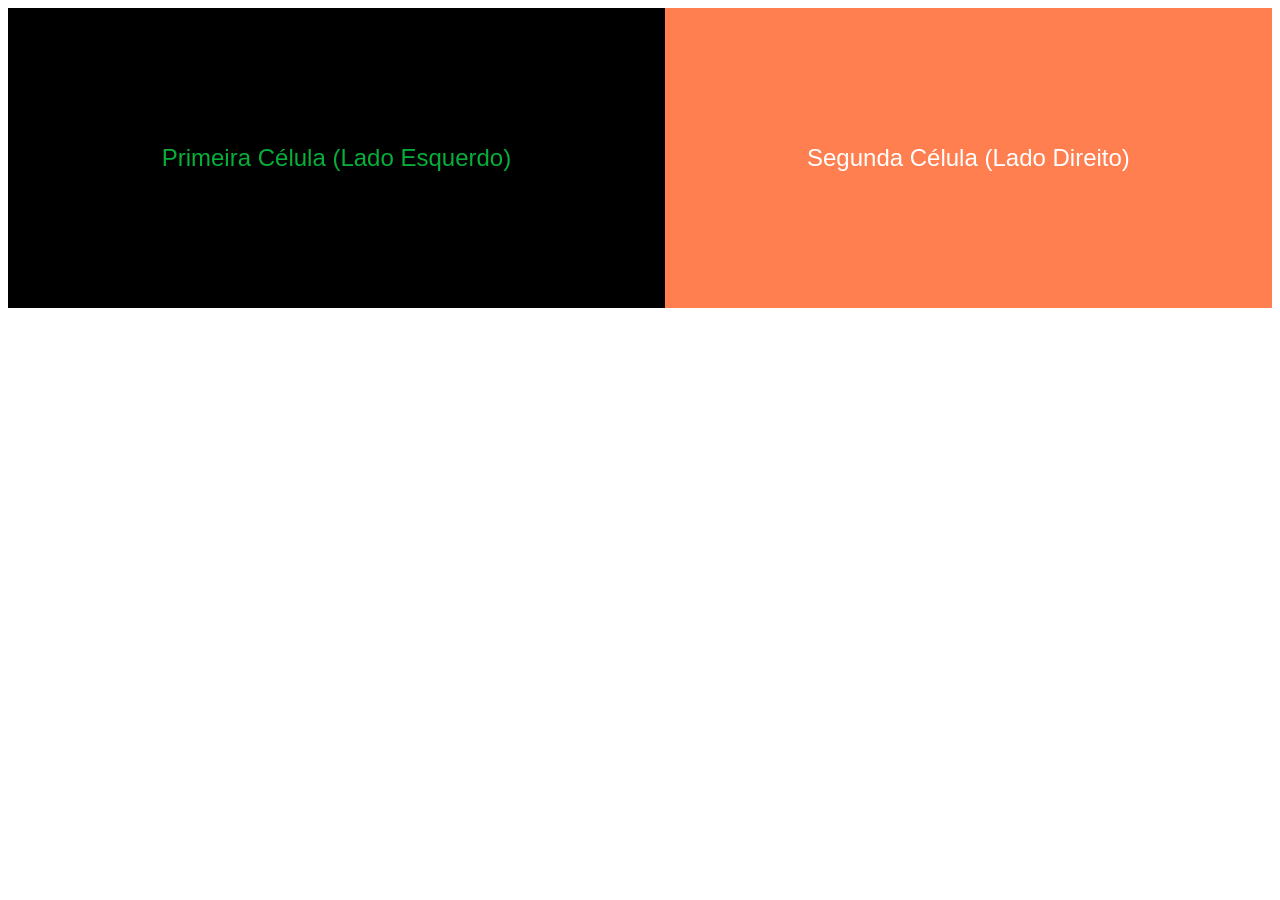
<file: missao_42/cell01/ex05/tab.html>
<!DOCTYPE html>
<html lang="pt-BR">
<head>
    <meta charset="UTF-8">
    <title>Tabela de Duas Células</title>
    <style>
        /* Estilização básica para dar tamanho e bordas visíveis à tabela */
        table {
            width: 100%;
            height: 300px;
            border-collapse: collapse; /* Une as bordas das células */
            text-align: center;       /* Centraliza o texto dentro delas */
            font-family: sans-serif;
            font-size: 1.5em;
        }
    </style>
</head>
<body>

    <table>
        <tr>
            <!-- Célula 1: Com cor de fundo e texto personalizado -->
            <td style="background-color: black; color: rgb(7, 175, 58);">
                Primeira Célula (Lado Esquerdo)
            </td>
            
            <!-- Célula 2: Com cor de fundo e texto personalizado -->
            <td style="background-color: Coral; color: white;">
                Segunda Célula (Lado Direito)
            </td>
        </tr>
    </table>

</body>
</html>
</file>
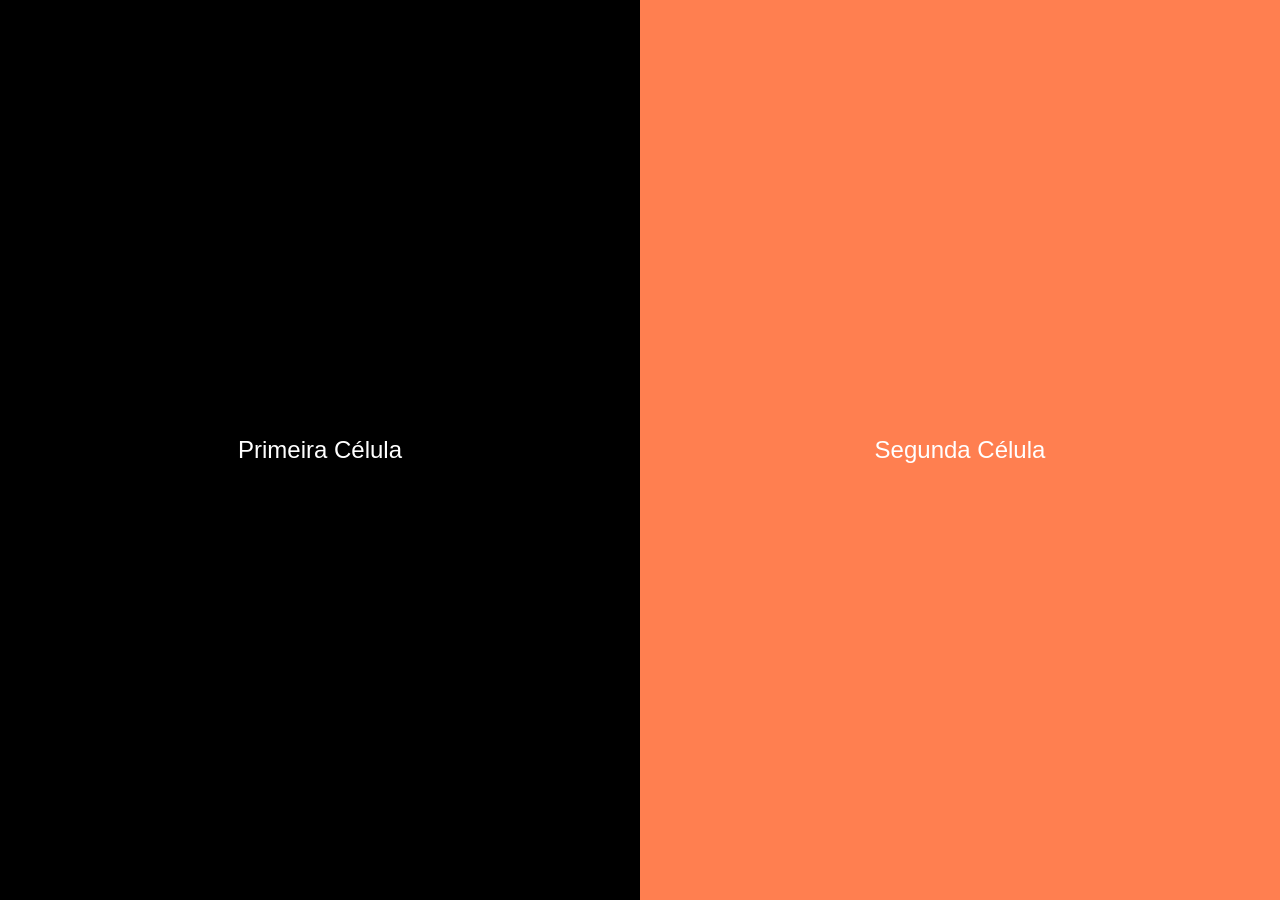
<file: missao_42/cell01/ex06/responsive.html>
<!DOCTYPE html>
<html lang="pt-BR">
<head>
    <meta charset="UTF-8">
    <meta name="viewport" content="width=device-width, initial-scale=1.0">
    <title>Tabela Responsiva</title>
    <style>
        /* Remove as margens padrão do navegador e garante que a página ocupe 100% da tela */
        html, body {
            margin: 0;
            padding: 0; /* Preenchimento */
            width: 100%;
            height: 100%;
            overflow: hidden; /* Evita barras de rolagem desnecessárias */
        }

        /* Configuração da tabela para preenchimento total e responsividade */
        table {
            width: 100%;
            height: 100%;
            border-collapse: collapse; /* Une as bordas das células */
            text-align: center;
            font-family: sans-serif;
            font-size: 1.5em;
        }

        /* Garante que cada uma das duas células ocupe exatamente metade da tela (50% de largura) */
        td {
            width: 50%;
        }
    </style>
</head>
<body>

    <table>
        <tr>
            <!-- Célula 1 -->
            <td style="background-color: black; color: white;">
                Primeira Célula
            </td>
            
            <!-- Célula 2 -->
            <td style="background-color: Coral; color: white;">
                Segunda Célula
            </td>
        </tr>
    </table>

</body>
</html>
</file>
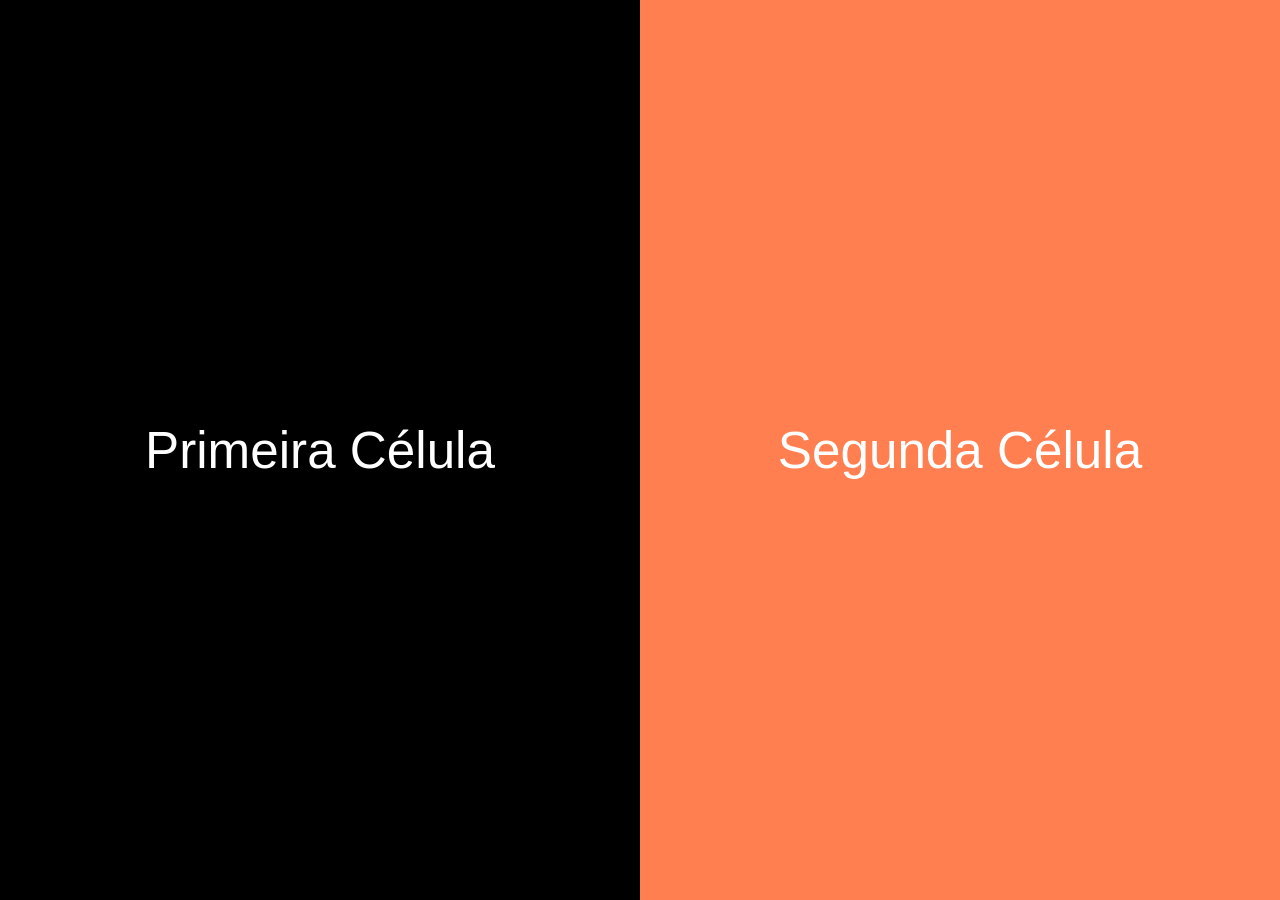
<file: missao_42/cell02/ex00/responsive.html>
<!DOCTYPE html>
<html lang="pt-BR">
<head>
    <meta charset="UTF-8">
    <meta name="viewport" content="width=device-width, initial-scale=1.0">
    <title>Tabela Responsiva</title>
    <!-- Linha que conecta o HTML ao arquivo CSS externo -->
    <link rel="stylesheet" href="responsive.css">
</head>
<body>

    <table>
        <tr>
            <!-- Célula 1 -->
            <td class="celula-preta">
                Primeira Célula
            </td>
            
            <!-- Célula 2 -->
            <td class="celula-coral">
                Segunda Célula
            </td>
        </tr>
    </table>

</body>
</html>
</file>
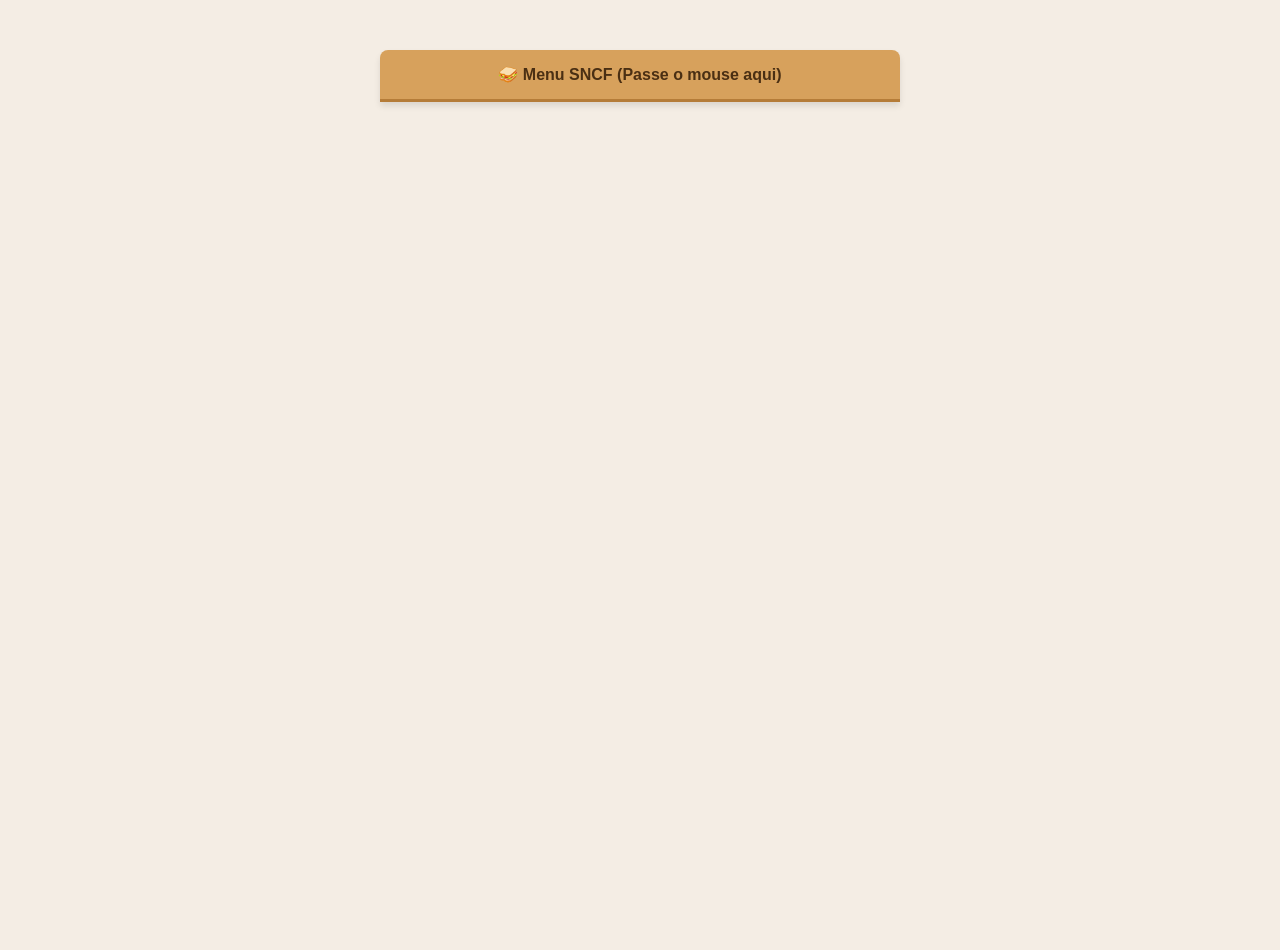
<file: missao_42/cell02/ex01/menu.html>
<!DOCTYPE html>
<html lang="pt-BR">
<head>
    <meta charset="UTF-8">
    <meta name="viewport" content="width=device-width, initial-scale=1.0">
    <title>Menu Sanduíche SNCF</title>
    <!-- Conexão com o arquivo de estilo -->
    <link rel="stylesheet" href="menu.css">
</head>
<body>

    <div class="container-sanduiche">
        <!-- O Menu Principal funciona como a fatia de pão superior -->
        <div class="pao-superior">
            🥪 Menu SNCF (Passe o mouse aqui)
            
            <!-- O Menu Suspenso são os ingredientes que caem/aparecem -->
            <ul class="recheio-dropdown">
                <li class="ingrediente queijo">🧀 Queijo Gruyère Derretido</li>
                <li class="ingrediente presunto">🐷 Presunto de Paris Defumado</li>
                <li class="ingrediente manteiga">🧈 Manteiga Salgada</li>
                <li class="ingrediente pao-inferior">🥖 Fatia de Pão de Baixo</li> 
            </ul>
        </div>
    </div>

</body>
</html>
</file>
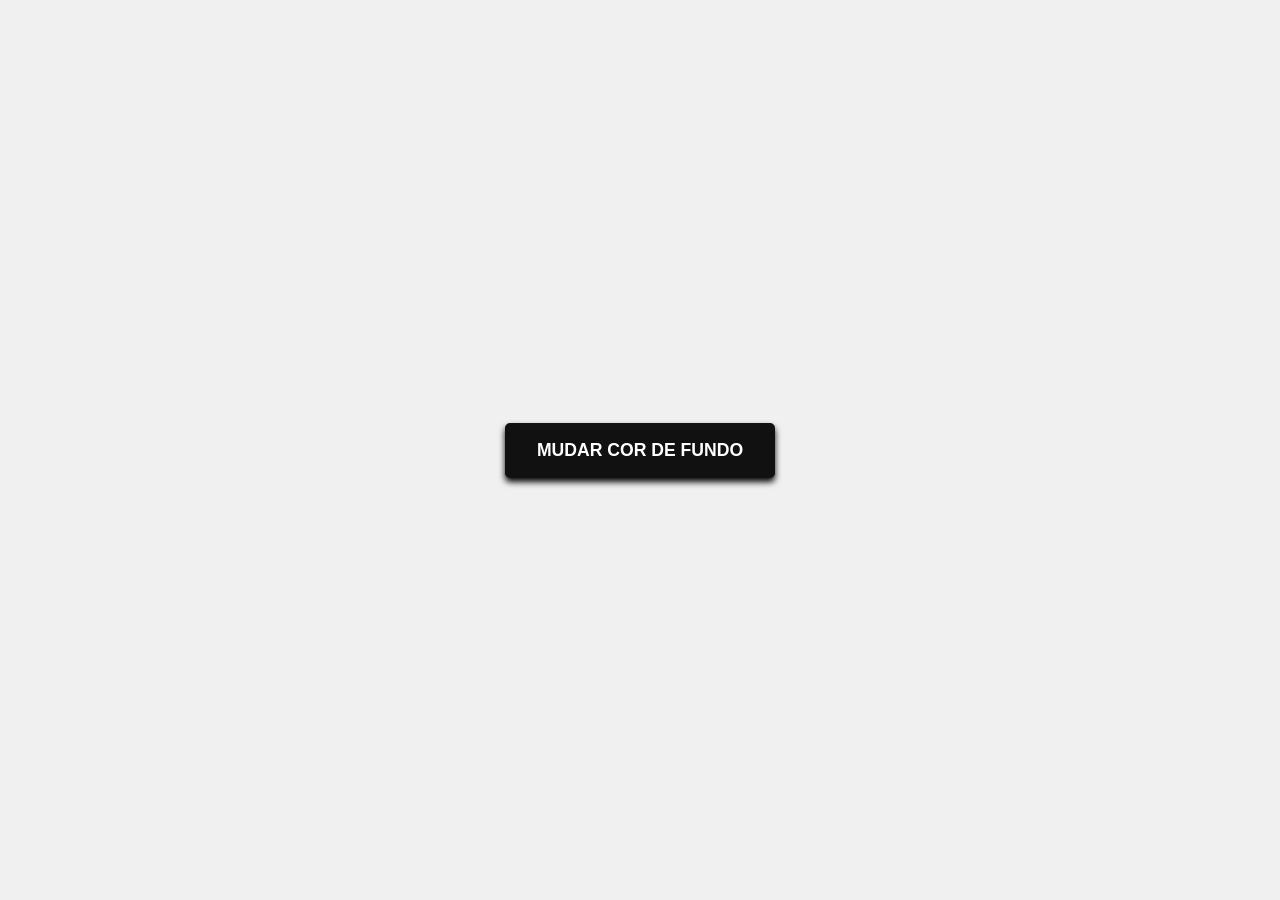
<file: missao_42/cell03/ex00/background.html>
<!DOCTYPE html>
<html lang="pt-BR">
<head>
  <meta charset="UTF-8">
  <meta name="viewport" content="width=device-width, initial-scale=1.0">
  <title>Mudança de Cor Aleatória</title>
  <link rel="stylesheet" href="background.css">
</head>
<body>

  <!-- O único elemento interativo da página -->
  <button class="botao-cor" id="btnMudarCor">Mudar Cor de Fundo</button>
  <script>
    
    /* ------------------------------------------------------------------------
       PASSO 1: CAPTURA DO ELEMENTO (DOM)
       Dizemos ao JavaScript qual elemento do HTML ele deve vigiar e controlar.
       ------------------------------------------------------------------------ */
    // Usamos o método 'getElementById' para buscar na página o botão com a ID exata.
    const botao = document.getElementById('btnMudarCor');


    /* ------------------------------------------------------------------------
       PASSO 2: A FÁBRICA DE CORES (FUNÇÃO MATEMÁTICA)
       Entendendo a diferença de bases numéricas:
       - Sistema Decimal (Base 10): Usa 10 algarismos (0 a 9). É o que usamos no dia a dia.
       - Sistema Hexadecimal (Base 16): Usa 16 símbolos (0 a 9 + letras de A até F).
       ------------------------------------------------------------------------ */
    function gerarCorAleatoria() {
      
      // Criamos uma lista com os 16 símbolos hexadecimais ordenados de seus índices (0 a 15)
      const caracteres = '0123456789ABCDEF';
      
      // Toda cor hexadecimal precisa começar obrigatoriamente com o caractere '#'
      let cor = '#';
      
      // Um código de cor precisa de 6 caracteres após o '#'. 
      // Por isso, criamos um laço de repetição (Loop) que vai rodar exatamente 6 vezes.
      for (let i = 0; i < 6; i++) {
        
        /* A MATEMÁTICA DO SORTEIO:
           - Math.random(): Sorteia um número decimal quebrado entre 0 e 0.999...
           - Multiplicar por 16: Transforma o sorteio em um número de 0 a 15.999...
           - Math.floor(): Corta as casas decimais (arredonda para baixo).
           Resultado final: Um número inteiro puro de 0 a 15 (perfeito para nossa Base 16). */
        const indiceAleatorio = Math.floor(Math.random() * 16);
        
        // Pegamos o caractere que está na posição sorteada e grudamos ele na nossa variável 'cor'
        cor += caracteres[indiceAleatorio];
      }
      
      // Quando o loop termina, a função nos devolve a cor prontinha (Exemplo: "#FF3344")
      return cor;
    }


    /* ------------------------------------------------------------------------
       PASSO 3: O ESCUTADOR DE EVENTOS (INTERAÇÃO INTERNA)
       Dizemos ao botão o que ele deve fazer quando receber uma ação física.
       ------------------------------------------------------------------------ */
    // Adicionamos um "ouvinte" que fica esperando o usuário dar um 'click' no botão.
    botao.addEventListener('click', function() {
      
      // A) Executa a nossa fábrica do Passo 2 e guarda o texto sorteado na variável 'novaCor'
      const novaCor = gerarCorAleatoria();
      
      // B) Acessa o estilo em tempo real do elemento <body> e altera a sua propriedade CSS 
      //    'backgroundColor' para receber a nova cor sorteada.
      document.body.style.backgroundColor = novaCor;
    });

  </script>

</body>
</html>
</file>
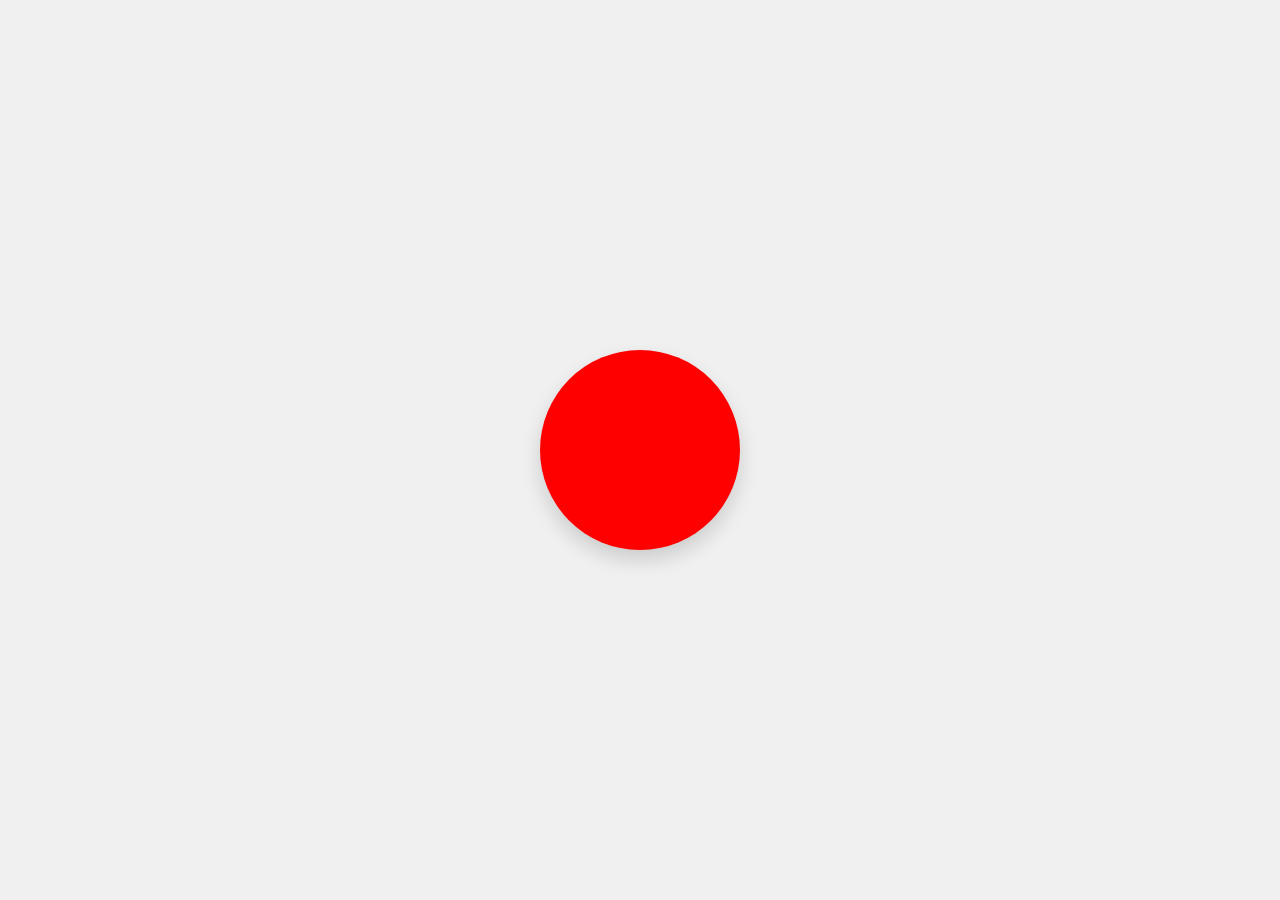
<file: missao_42/cell03/ex01/balloon.html>
<!DOCTYPE html>
<html lang="pt-BR">
<head>
  <meta charset="UTF-8">
  <meta name="viewport" content="width=device-width, initial-scale=1.0">
  <title>O Balão Interativo</title>
  
  <style>
    /* Centraliza o balão na tela */
    body {
      margin: 0;
      min-height: 100vh;
      display: flex;
      justify-content: center;
      align-items: center;
      background-color: #f0f0f0;
      font-family: sans-serif;
    }

    /* O BALÃO: Começa como um quadrado de 200x200 */
    .balao {
      width: 200px;
      height: 200px;
      background-color: red; /* Cor inicial */
      
      /* O segredo do círculo: 50% de arredondamento transforma o quadrado em redondo perfeito */
      border-radius: 50%; 
      
      /* Efeito visual para parecer um balão tridimensional */
      box-shadow: 0 10px 20px rgba(0,0,0,0.15);
      cursor: pointer;
      
      /* Transição sutil para o balão inflar e desinflar suavemente */
      transition: width 0.1s ease, height 0.1s ease, background-color 0.2s ease;
    }
  </style>
</head>
<body>

  <!-- O Balão em si -->
  <div class="balao" id="meuBalao"></div>

  <!-- LÓGICA EM JAVASCRIPT BÁSICO NATIVO -->
  <script>
    // 1. MAPEAMENTO DE ELEMENTOS E VARIÁVEIS DE CONTROLE
    const balao = document.getElementById('meuBalao');
    
    let tamanhoAtual = 200; // Tamanho inicial em pixels (largura e altura são iguais)
    let indiceCor = 0;      // Guarda a posição da cor atual na lista abaixo
    
    // A lista de cores na ordem exata exigida
    const cores = ['red', 'green', 'blue'];

    // 2. FUNÇÃO AUXILIAR: Atualiza o visual do balão na tela
    function atualizarBalao() {
      balao.style.width = tamanhoAtual + 'px';
      balao.style.height = tamanhoAtual + 'px';
      balao.style.backgroundColor = cores[indiceCor];
    }

    // ==========================================================================
    // AÇÃO 1: CLIQUE NO BALÃO (Aumenta tamanho e avança a cor)
    // ==========================================================================
    balao.addEventListener('click', function() {
      // Passo A: Aumenta o tamanho em 10px
      tamanhoAtual += 10;
      
      // Passo B: Avança para a próxima cor (Vermelho -> Verde -> Azul -> Vermelho...)
      indiceCor += 1;
      if (indiceCor >= cores.length) {
        indiceCor = 0; // Volta para o início (Vermelho) se estourar o limite da lista
      }
      
      // Passo C: Teste de Explosão (Se ficar maior que 420px, ele estoura e reseta)
      if (tamanhoAtual > 420) {
        alert('💥 O balão explodiu!');
        tamanhoAtual = 200; // Retorna ao tamanho original
        indiceCor = 0;      // Retorna para a cor vermelha inicial
      }
      
      // Aplica as mudanças na tela
      atualizarBalao();
    });

    // ==========================================================================
    // AÇÃO 2: MOUSE SAI DO BALÃO (Diminui tamanho e retrocede a cor)
    // ==========================================================================
    balao.addEventListener('mouseleave', function() {
      // Passo A: Diminui o tamanho em 5px
      tamanhoAtual -= 5;
      
      // Trava de Segurança: Não deixa o balão ficar menor que o tamanho original de 200px
      if (tamanhoAtual < 200) {
        tamanhoAtual = 200;
      }
      
      // Passo B: Volta para a cor anterior (Ordem inversa: Azul -> Verde -> Vermelho...)
      indiceCor -= 1;
      if (indiceCor < 0) {
        indiceCor = cores.length - 1; // Se for menor que zero, vai para a última cor (Azul)
      }
      
      // Aplica as mudanças na tela
      atualizarBalao();
    });
  </script>

</body>
</html>
</file>
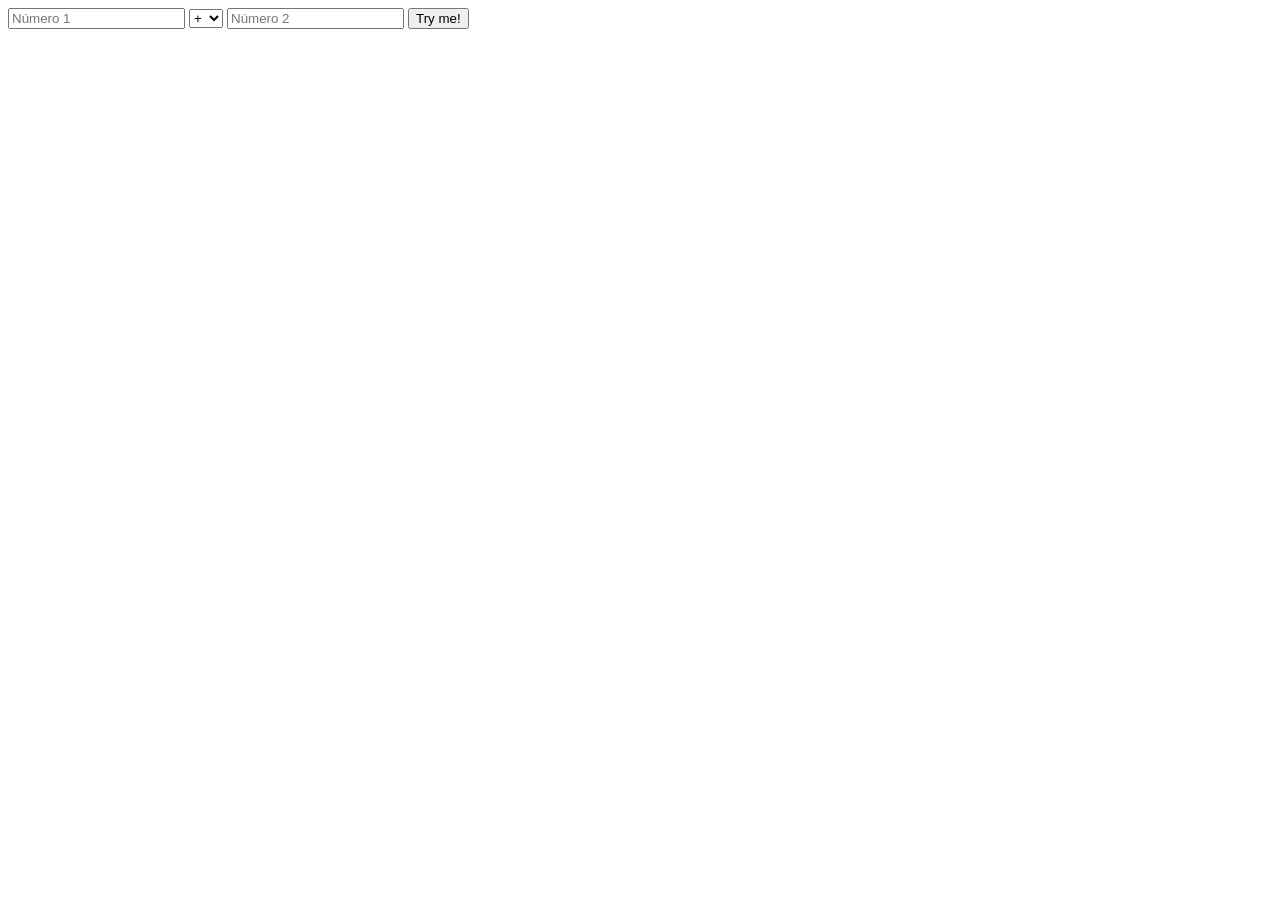
<file: missao_42/cell03/ex02/calc.html>
<!DOCTYPE html>
<html lang="pt-BR">
<head>
  <meta charset="UTF-8">
  <title>Calculadora Básica</title>
</head>
<body>

  <!-- Formulário que agrupa os campos e intercepta o envio -->
  <form id="calcForm">
    <!-- Membro Esquerdo -->
    <input type="text" id="esquerdo" placeholder="Número 1">
    
    <!-- Menu de Operadores -->
    <select id="operador">
      <option value="+">+</option>
      <option value="-">-</option>
      <option value="*">*</option>
      <option value="/">/</option>
      <option value="%">%</option>
    </select>
    
    <!-- Membro Direito -->
    <input type="text" id="direito" placeholder="Número 2">
    
    <!-- Botão Submit -->
    <input type="submit" value="Try me!">
  </form>

  <script>
    // ------------------------------------------------------------------------
    // REGRA DO TEMPORIZADOR: Roda a cada 30.000 milissegundos (30 segundos)
    // ------------------------------------------------------------------------
    setInterval(function() {
      alert('Please, use me...');
    }, 30000);

    // ------------------------------------------------------------------------
    // SISTEMA PRINCIPAL DA CALCULADORA
    // ------------------------------------------------------------------------
    const formulario = document.getElementById('calcForm');

    formulario.addEventListener('submit', function(evento) {
      // Impede a página de recarregar ao enviar o formulário
      evento.preventDefault();

      // Captura as strings digitadas nos inputs e o operador selecionado
      const textoEsquerdo = document.getElementById('esquerdo').value;
      const textoDireito = document.getElementById('direito').value;
      const operador = document.getElementById('operador').value;

      // REGRA DE SEGURANÇA 1: Expressão Regular para testar se contém APENAS dígitos de 0 a 9
      // Isso rejeita automaticamente números negativos, decimais com ponto/vírgula e letras.
      const apenasInteirosPositivos = /^\d+$/;

      if (!apenasInteirosPositivos.test(textoEsquerdo) || !apenasInteirosPositivos.test(textoDireito)) {
        alert('Error :(');
        return; // Interrompe a execução aqui
      }

      // Converte os textos validados em números inteiros reais para o cálculo
      const n1 = parseInt(textoEsquerdo, 10);
      const n2 = parseInt(textoDireito, 10);

      // REGRA DE SEGURANÇA 2: Proibir divisão ou resto por zero
      if ((operador === '/' || operador === '%') && n2 === 0) {
        alert("It’s over 9000!");
        console.log("It’s over 9000!");
        return; // Interrompe a execução aqui
      }

      // EXECUÇÃO DO CÁLCULO NATIVO
      let resultado;
      if (operador === '+') resultado = n1 + n2;
      else if (operador === '-') resultado = n1 - n2;
      else if (operador === '*') resultado = n1 * n2;
      else if (operador === '/') resultado = n1 / n2;
      else if (operador === '%') resultado = n1 % n2;

      // EXIBIÇÃO FINAL DOS RESULTADOS
      alert(resultado);
      console.log('Resultado do cálculo:', resultado);
    });
  </script>

</body>
</html>
</file>
<file: missao_42/cell02/ex00/responsive.css>
/* Remove as margens padrão do navegador e garante que a página ocupe 100% da tela */
html, body {
    margin: 0;
    padding: 0;
    width: 100%;
    height: 100%;
    overflow: hidden; /* Evita barras de rolagem desnecessárias */
}

/* Configuração da tabela para preenchimento total e responsividade */
table {
    width: 100%;
    height: 100%;
    border-collapse: collapse; /* Une as bordas das células */
    text-align: center;
    font-family: sans-serif;
    /* Usando 'vw' (viewport width), a fonte diminui e encolhe se a tela diminuir */
    font-size: 4vw; 
}

/* Garante que cada uma das duas células ocupe exatamente metade da tela (50% de largura) */
td {
    width: 50%;
}

/* Estilos específicos de cada célula usando classes */
.celula-preta {
    background-color: black; 
    color: white;
}

.celula-coral {
    background-color: Coral; 
    color: white;
}
</file>
<file: missao_42/cell02/ex01/menu.css>
/* Configuração básica da tela */
body {
    background-color: #f4ede4; /* Cor de mesa de madeira clara */
    font-family: 'Segoe UI', Tahoma, Geneva, Verdana, sans-serif;
    display: flex;
    justify-content: center;
    align-items: flex-start;
    height: 100vh;
    margin: 0;
    padding-top: 50px;
}

/* Container do Sanduíche */
.container-sanduiche {
    width: 520px;
    perspective: 1000px; /* Efeito 3D sutil para o recheio cair */
}

/* Fatia de Pão Superior (O botão do menu) */
.pao-superior {
    background-color: #d7a15c; /* Cor de pão bagete dourado */
    color: #4a2f13;
    font-weight: bold;
    text-align: center;
    padding: 15px;
    border-radius: 8px 8px 0 0;
    box-shadow: 0 4px 6px rgba(0,0,0,0.1);
    cursor: pointer;
    border-bottom: 3px solid #b57c38;
    position: relative;
    transition: background 0.3s;
}

/* Quando você passa o mouse sobre um botão e ele muda de cor e/ou ganha uma sombra. */
.pao-superior:hover {
    background-color: #c58f49; /* Pão fica "tostado" ao passar o mouse */
}

/* Recheio Dropdown (Escondido por padrão) */
.recheio-dropdown {
    list-style: none;
    margin: 0;
    padding: 0;
    position: absolute;
    top: 100%;
    left: 0;
    width: 100%;
    
    /* Truque CSS para esconder e dar efeito de queda */
    opacity: 0;
    transform: rotateX(-90deg);
    transform-origin: top;
    transition: all 0.4s cubic-bezier(0.175, 0.885, 0.32, 1.275);
    pointer-events: none; 
}

/* O CLIQUE OU PASSAR DE MOUSE (Ativação sem Javascript) */
.pao-superior:hover .recheio-dropdown {
    opacity: 1;
    transform: rotateX(0deg); /* Faz o recheio cair de forma realista */
    pointer-events: auto;
}

/* Estilo geral dos ingredientes (itens do menu) */
.ingrediente {
    padding: 15px;
    text-align: left;
    font-size: 0.95em;
    font-weight: 600;
    border-bottom: 1px rgba(0,0,0,0.05) solid;
    transition: transform 0.2s;
}

/* Deixando os ingredientes visualmente apetitosos */
.queijo {
    background-color: #ffd43f; /* Amarelo queijo derretido */
    color: #5c4300;
    border-left: 8px solid #ffb000;
}

.presunto {
    background-color: #ffb3ba; /* Rosa presunto */
    color: #5e2126;
    border-left: 8px solid #ff808b;
}

.manteiga {
    background-color: #fffac2; /* Amarelo bem claro */
    color: #4d4911;
    border-left: 8px solid #ebe16c;
}

/* Fatia de Pão Inferior (Fecha o menu/sanduíche) */
.pao-inferior {
    background-color: #d7a15c;
    color: #4a2f13;
    border-radius: 0 0 8px 8px;
    border-top: 2px solid #b57c38;
    border-left: 8px solid #b57c38;
    box-shadow: 0 8px 15px rgba(0,0,0,0.15);
}

/* Efeito interativo ao passar o mouse em cada ingrediente */
.ingrediente:hover {
    transform: scale(1.03); /* O ingrediente "salta" levemente do sanduíche */
    z-index: 10;
}
</file>
<file: missao_42/cell03/ex00/background.css>
body {
  /* Remove as margens e espaçamentos padrão que o navegador coloca nas bordas */
  margin: 0;
  padding: 0;
  
  /* Garante que o fundo cubra no mínimo 100% da altura da tela visualizada */
  min-height: 100vh;
  
  /* Ativa o modelo Flexbox para alinhar e centralizar elementos filhos com facilidade */
  display: flex;
  
  /* Centraliza o botão na horizontal (eixo principal) */
  justify-content: center;
  
  /* Centraliza o botão na vertical (eixo cruzado) */
  align-items: center;
  
  /* Define uma fonte limpa e sem serifa (detalhes nas pontas das letras) */
  font-family: sans-serif;
  
  /* Cria uma animação suave de 0.4 segundos quando o JavaScript alterar a cor do fundo */
  transition: background-color 0.4s ease; 
  
  /* Define a cor cinza claro como o fundo padrão assim que a página abre */
  background-color: #f0f0f0; 
}

/* ==========================================================================
   2. ESTILIZAÇÃO DO BOTÃO CENTRALIZADO (.BOTAO-COR)
   ========================================================================== */
.botao-cor {
  /* Espaçamento interno: 15px em cima/baixo e 30px nas laterais da palavra */
  padding: 15px 30px;
  
  /* Define o tamanho da letra do botão */
  font-size: 1.1rem;
  
  /* Deixa o texto em negrito */
  font-weight: bold;
  
  /* Força todas as letras do botão a ficarem maiúsculas */
  text-transform: uppercase;
  
  /* Transforma a seta do mouse naquela "mãozinha" de clique quando passa por cima */
  cursor: pointer;
  
  /* Define a cor de fundo interna do botão como preto */
  background-color: #111111;
  
  /* Define a cor do texto do botão como branco */
  color: #ffffff;
  
  /* Cria uma borda sólida preta de 2px de espessura */
  border: 2px solid #111111;
  
  /* Arredonda levemente os cantos do botão */
  border-radius: 5px;
  
  /* Aplica uma sombra suave abaixo do botão para dar efeito de profundidade */
  box-shadow: 0 4px 6px rgb(7, 7, 7);
  
  /* Suaviza as animações de clique (escala) e de passar o mouse (troca de cor) */
  transition: transform 0.1s ease, background-color 0.2s ease;
}

/* ==========================================================================
   3. EFEITOS DE INTERAÇÃO DO BOTÃO (HOVER E ACTIVE)
   ========================================================================== */
/* Executa quando o usuário passa o ponteiro do mouse por cima do botão */
.botao-cor:hover {
  /* Altera o fundo preto para um cinza escuro, indicando interatividade */
  background-color: #333333;
}

/* Executa exatamente no momento em que o usuário clica e segura o botão */
.botao-cor:active {
  /* Reduz levemente o tamanho do botão para 95%, simulando o efeito físico de afundar */
  transform: scale(0.95);
}
</file>
